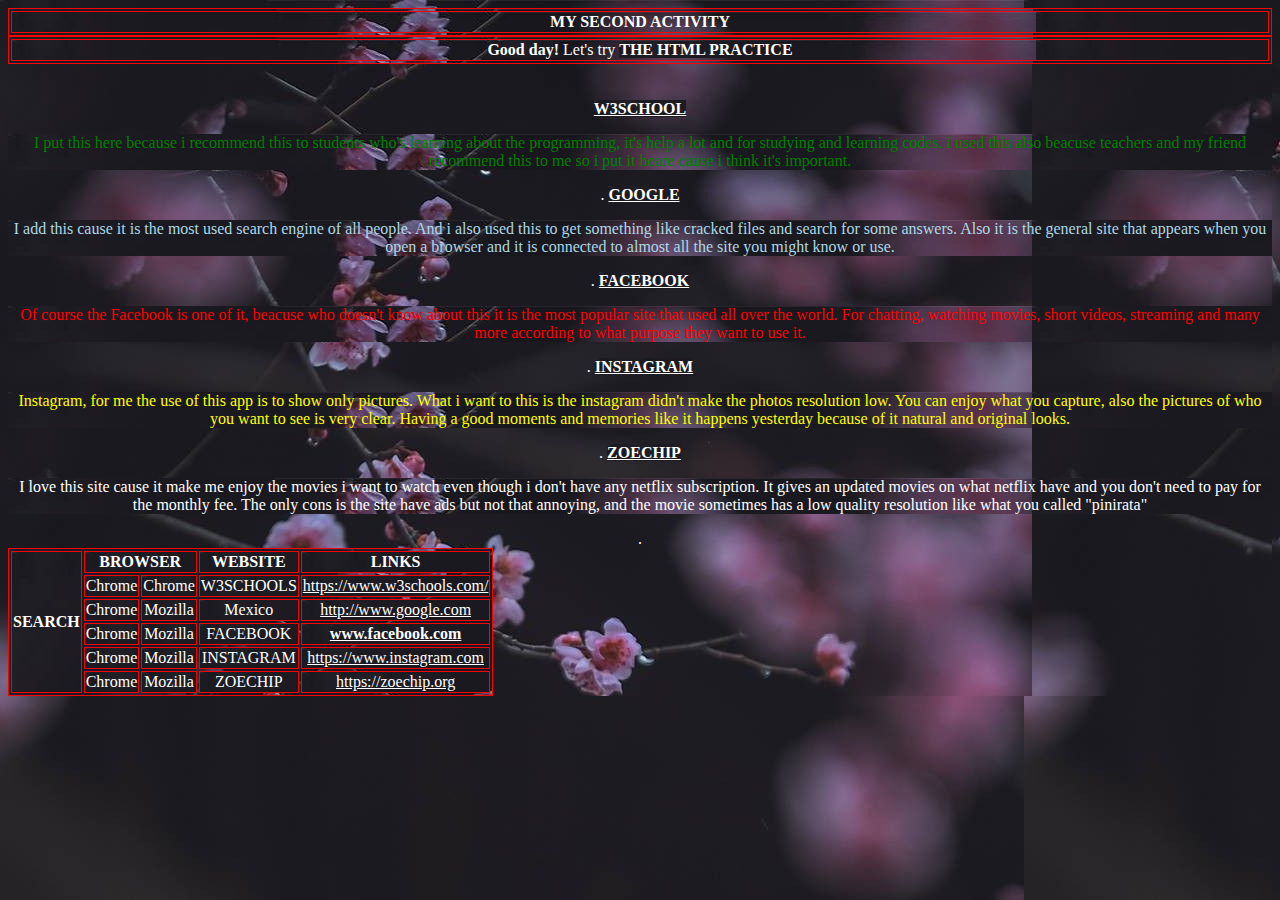
<file: activity 2.htm>
<!DOCTYPE html>
<html>
  <head>
  <meta charset="utf-8">
  <meta ne="viewport" content="width=width-device, initial scale 1">
  <title> My Activity </title>  
   
  </head>
<style>
table, th, td {
  border:1px solid red;
}
*{
  font-family: Times New Roman;
  color: white;
  background-image: url('act2.jpeg')
}
</style>
<body style="text-align:center">

<table style="width:100%">
  <tr>
    <th> MY SECOND ACTIVITY</th>
  </tr>
</table>
<table style="width:100%">
  <tr>
    <td> <strong>Good day!</strong> Let's try <strong>THE HTML PRACTICE</strong></td>
  </tr>
</table> 
<br>
<br>

<a href="https://www.w3schools.com/"> <b>W3SCHOOL</b></a>
<p style=color:green;> I put this here because i recommend this to students who's learning about the programming, it's help a lot and for studying and learning codes. i used this also beacuse teachers and my friend recommend this to me so i put it heare cause i think it's important. </p>.

<a href="https://www.google.com/"> <b> GOOGLE</b></a>
<p style=color:lightblue;> I add this cause it is the most used search engine of all people. And i also used this to get something like cracked files and search for some answers. Also it is the general site that appears when you open a browser and it is connected to almost all the site you might know or use. </p>.

<a href="https://www.facebook.com/"> <b> FACEBOOK</b></a>
<p style=color:red;> Of course the Facebook is one of it, beacuse who doesn't know about this it is the most popular site that used all over the world. For chatting, watching movies, short videos, streaming and many more according to what purpose they want to use it.</p>.

<a href="https://www.instagram.com/"> <b> INSTAGRAM</b></a>
<p style=color:yellow;> Instagram, for me the use of this app is to show only pictures. What i want to this is the instagram didn't make the photos resolution low. You can enjoy what you capture, also the pictures of who you want to see is very clear. Having a good moments and memories like it happens yesterday because of it natural and original looks. </p>.

<a href="https://zoechip.org/"> <b> ZOECHIP</b></a>
<p> I love this site cause it make me enjoy the movies i want to watch even though i don't have any netflix subscription. It gives an updated movies on what netflix have and you don't need to pay for the monthly fee. The only cons is the site have ads but not that annoying, and the movie sometimes has a low quality resolution like what you called "pinirata" </p>.

<table>
  <tr>
    <th rowspan ="6">SEARCH</th>
    <th colspan="2">BROWSER</th>
    <th>WEBSITE</th>
     <th>LINKS</th>
    
  </tr>
  <tr>
    <td>Chrome</td>
    <td>Chrome</td>
    <td>W3SCHOOLS</td>
     <td><a href="https://www.w3schools.com/">https://www.w3schools.com/</a></td>
    
  </tr>
  <tr>
    <td>Chrome</td>
    <td>Mozilla</td>
    <td>Mexico</td>
     <td><a href="http://www.google.com">http://www.google.com</a></td>
      
  </tr>
   <tr>
    <td>Chrome</td>
    <td>Mozilla</td>
    <td>FACEBOOK</td>
     <th><a href="https://www.facebook.com/">www.facebook.com</a></th>
     
  </tr>
     <tr>
    <td>Chrome</td>
    <td>Mozilla</td>
    <td>INSTAGRAM</td>
     <td><a href="https://www.instagram.com/">https://www.instagram.com</a></td>
     
  </tr>
     <tr>
    <td>Chrome</td>
    <td>Mozilla</td>
    <td>ZOECHIP</td>
     <td><a href="https://zoechip.org/">https://zoechip.org</a></td>
     
  </tr>
</table>


</body>

</html>
</file>
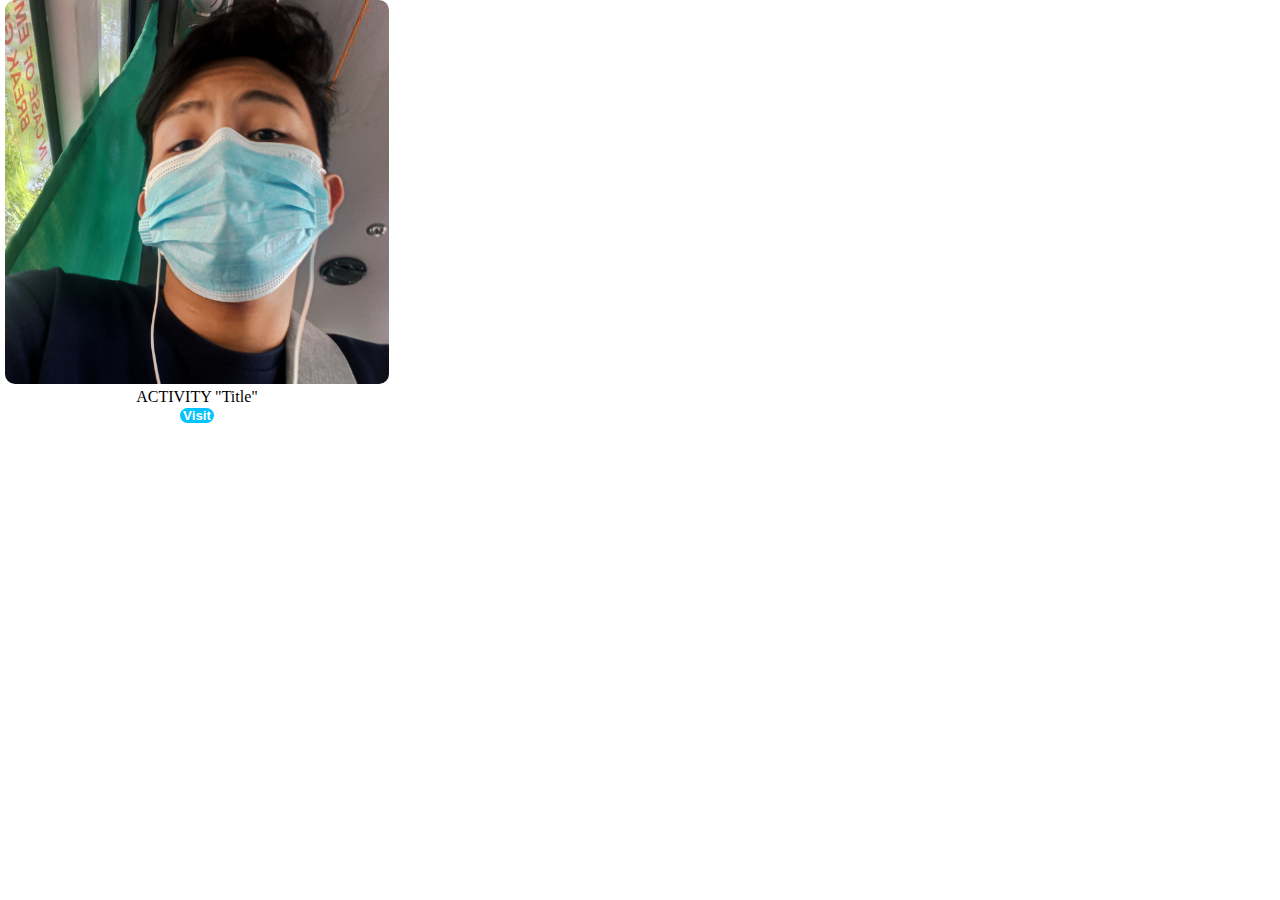
<file: compilation.html>
<!DOCTYPE html>
<html lang="en">
<head>
				<meta charset="UTF-8">
				<meta name="viewport" content="width=device-width, initial-scale=1.0">
				
				<link rel="stylesheet" href ="compilation.css">
				<title>Compilation</title>
</head>
<body class="kata">
<div class="folder">
		<div class="image">
				<img src="me.jpg">					 
		</div>
		<div class="para1">
		   <p>
		   				ACTIVITY "Title"
			</p>
		</div>
		<div class="button1">
			<button class="info1">
											Visit
      </button>
		</div>	
								
								
</div>
</body>
</html>
</file>
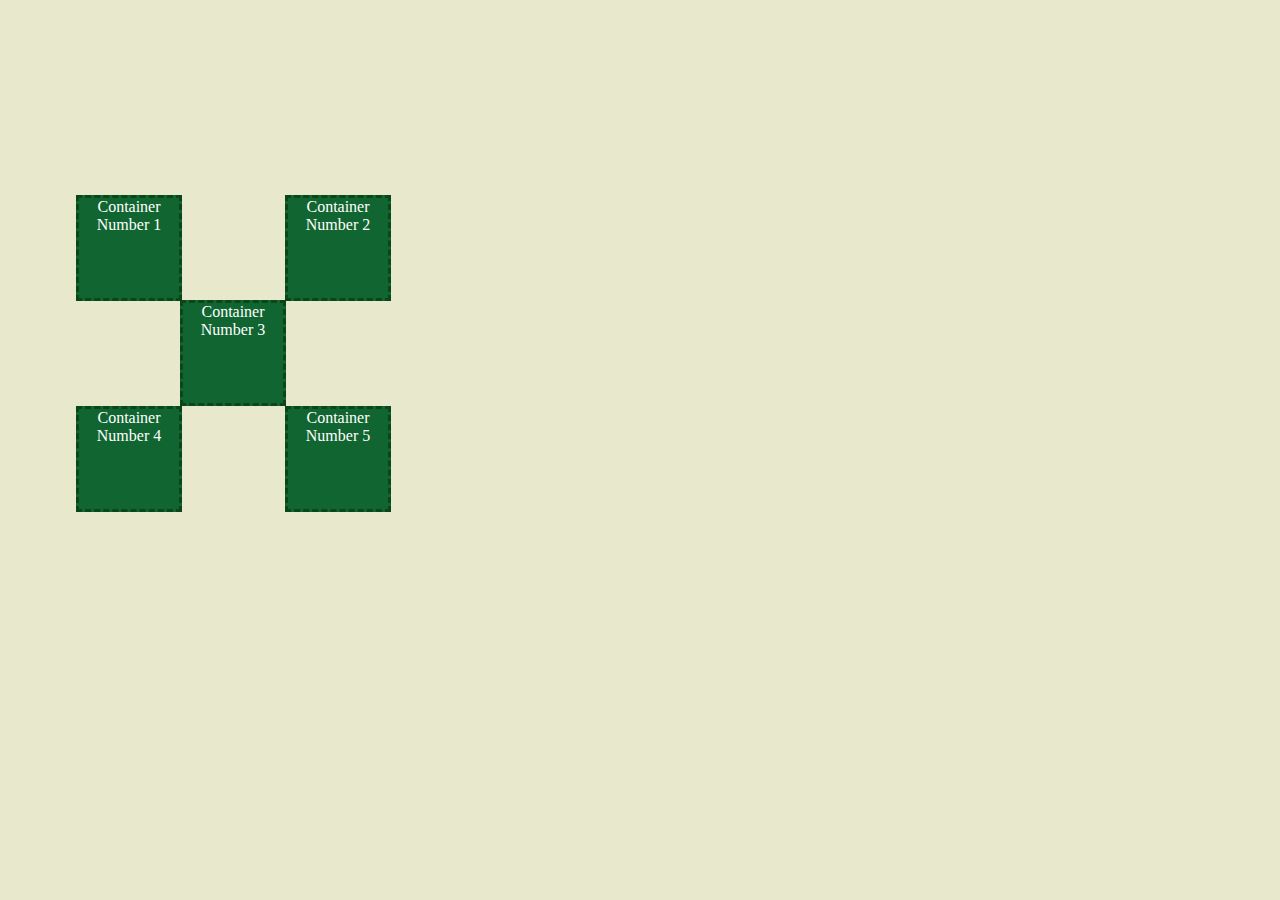
<file: OLOVERIO-REYNALDO.htm>
<!<!DOCTYPE html>
<html>
  <head>
   <style>
   				
   body{
     background-color:#E8E8CC;
     font-family: Poppins;
     color: #FFFFFF;
     margin: 50px;
   }
   div{
     text-align: center;
     position: absolute;
     background-color:#116530;
     border: 3px dashed #0B4619;
     
   }
   
   #box1{
     top:195px;
     left:76px;
     height: 100px;
     width: 100px;
   }
   #box2{
    
     top:195px;
     left:285px;
     height: 100px;
     width: 100px;
     
   }
   #box3{
     top:300px;
     left:180px;
     height: 100px;
     width: 100px;
     
   }
   #box4{
     
     top:406px;
     left:76px;
     height: 100px;
     width: 100px;
     
   }
   #box5{
  
     top:406px;
     left:285px;
     height: 100px;
     width: 100px;
     
                                
   </style>
    
  </head>
  <body>
    <div id="box1">Container Number 1 </div>
    <div id="box2" >Container Number 2</div>
    <div id="box3">Container Number 3</div>
    <div id="box4">Container Number 4</div>
    <div id="box5">Container Number 5</div>
    </body>
  
  
</html>
</file>
<file: compilation.css>
*{
		margin: 0;		
		padding:0;	
}
.folder{
width: 30%;
margin-left: 5px ;

border-radius: 15px;

}
.kata{

background-image: linear-gradient(0.0.0.0.5),₱009688),url();
background-position: center;
background-size: cover;
}
.image img{
width: 100%;
border-radius: 10px;
}
.button1{
 text-align: center;
 border:none;
}
 .info1{
  background-color: #03c2fc;
  border: none;
  border-radius: 50px;
  color: white ;
  font-weight: bold;
  width: 34px;
}
.para1{
  text-align: center;
}
</file>
